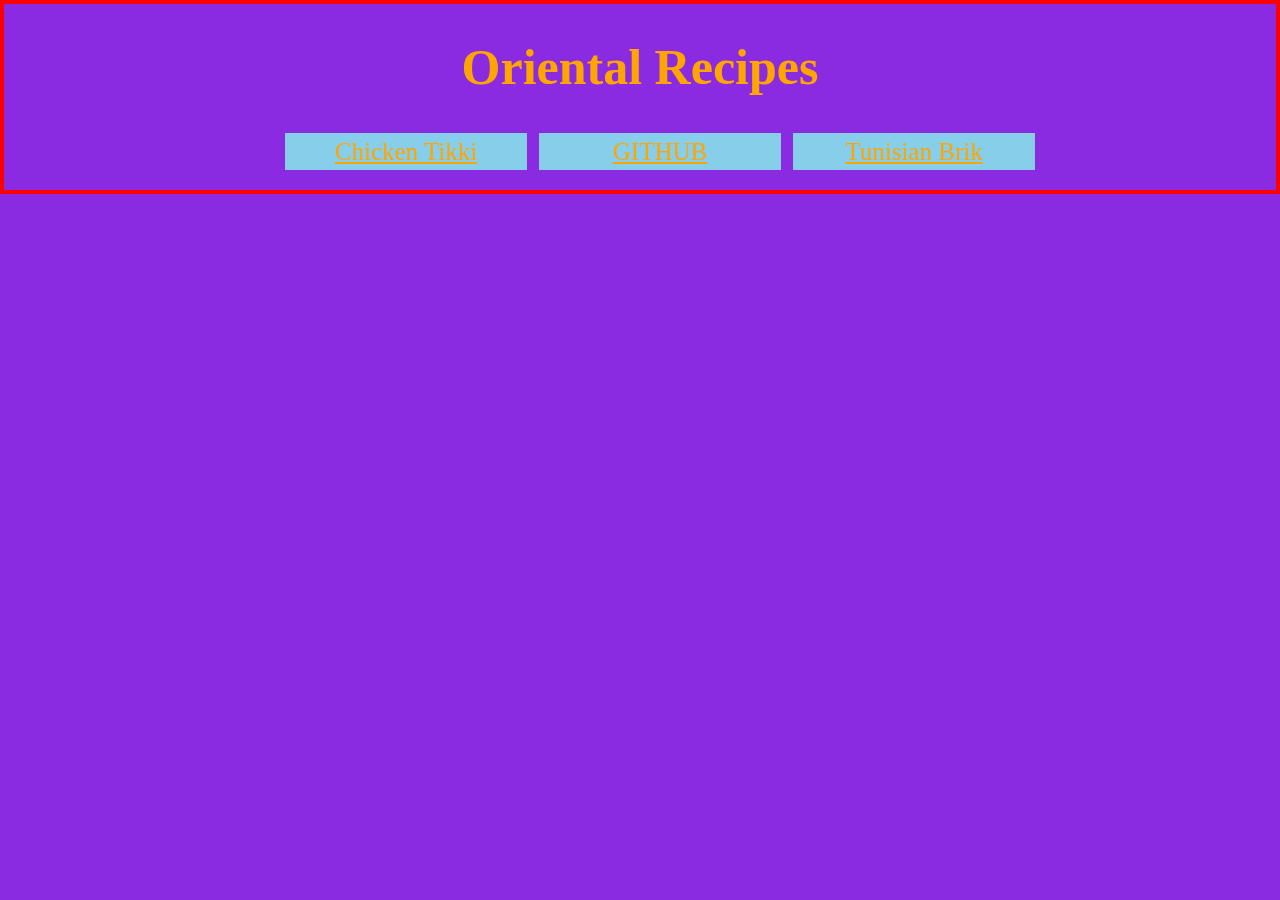
<file: index.html>
<!DOCTYPE html>
<html lang="en">
<head>
    <style>
        body{
        border: 4px solid red;
        padding: 0px;
        margin: 0px;
        background: 
    url(https://d3n5tkprdfxpgx.cloudfront.net/wp-content/uploads/2020/01/15124232/DSC_8523.jpg);
    background-size: cover;
    backdrop-filter: blur(20px)
    }
    
       h1 {
            color: orange;
            font-size: 50px;
            font-family: fantasy;
            text-align: center;
            position: relative;
            
            
        }
        button {
    width: 250px;
    height: 45px;
    border: 4px solid blueviolet;
    background-color: skyblue;
    font-size: 25px;
   
  }
        
  
  button:hover {
    padding-right: 25px;
    background-color: greenyellow;
    
    
  }
    </style>
    <meta charset="UTF-8">
    <meta http-equiv="X-UA-Compatible" content="IE=edge">
    <meta name="viewport" content="width=device-width, initial-scale=1.0">
    <title>Oriental Recipies</title>
    <link rel="stylesheet" href="style.css">
</head>
<body>
    <h1> Oriental Recipes</h1>
    

    <div>
        
        <ul>
            <button><a href="recipes/chickentikki.html">Chicken Tikki</a></button>
            <button><a href =https://github.com/natouh>GITHUB</a></button>
             <button><a href ="recipes/tunisianbrik.html">Tunisian Brik</a></button>


        </ul>
        
        
      </div>
</body>
</html>
</file>
<file: style.css>
body {
    background-color: blueviolet;
    text-align: left;
    }
  
    
  ul { 
      list-style-type: square;
      list-style-position:inside;
      margin-left: auto;
      margin-right: auto;
      color: orange;
      text-align: center;
      font-family: fantasy;
   
   }
  
  a,
  p, 
  h2,li
    {
      font-family: fantasy;
      color: orange;
      display: block;
      text-align: center;
  
  }
  .main {
    display: block;
    height: 580px;
    width: 350px;
    padding: 16px;
    background-color: yellow;
    border: 4px solid black;
  }
  
  .recipe-pg {
    padding: 16px;
    background-color: yellow;
    border: 4px solid black;
    width: 700px;
    height: 1100px;
  
  }
  
  .image, img {
    width:320px; 
    height:300px;
    border: 4px solid blue;
    background: skyblue;
  }
</file>
